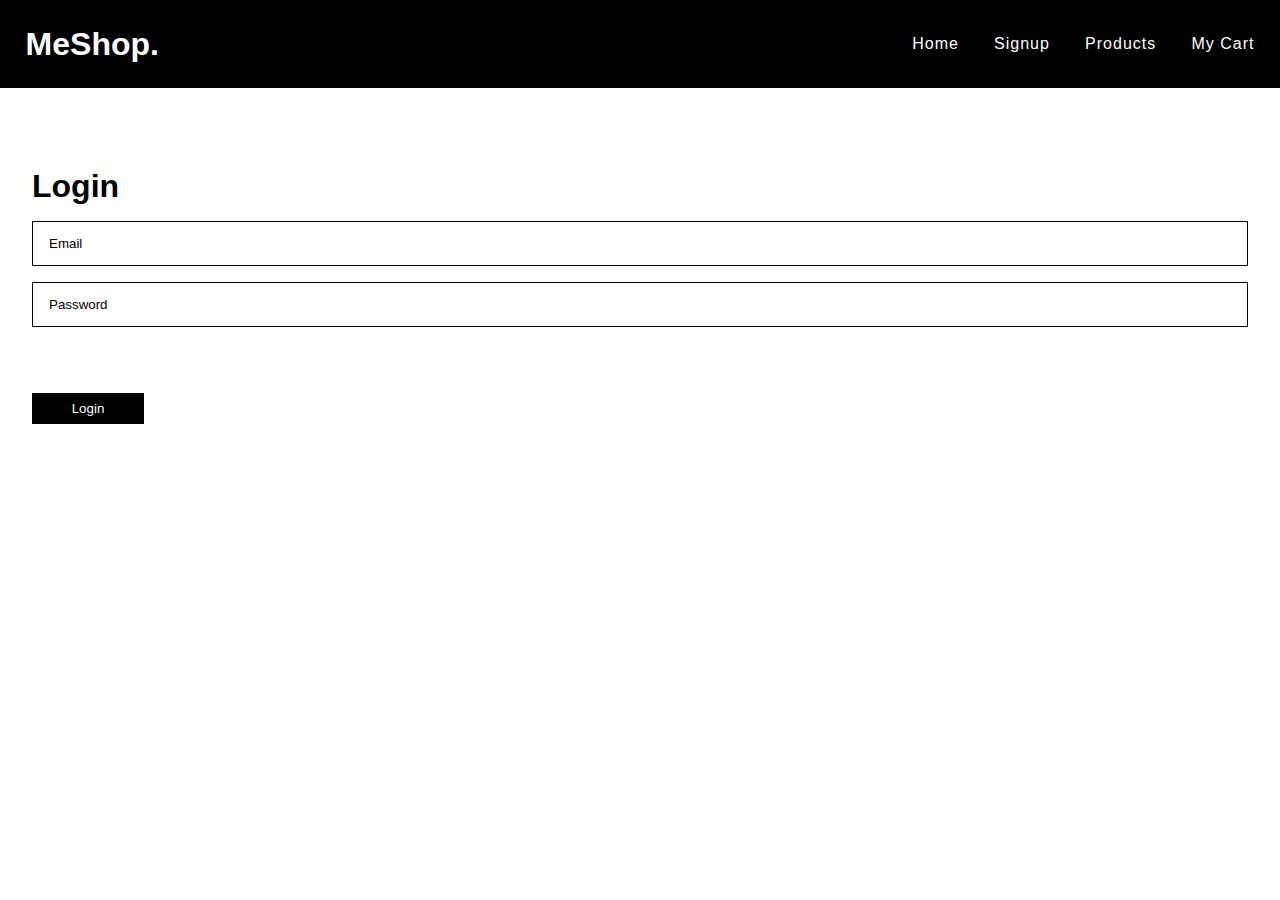
<file: cart/index.html>
<!DOCTYPE html>
<html lang="en">
  <head>
    <meta charset="UTF-8" />
    <meta http-equiv="X-UA-Compatible" content="IE=edge" />
    <meta name="viewport" content="width=device-width, initial-scale=1.0" />
    <title>My Cart</title>
    <link rel="stylesheet" href="styles.css" />
  </head>
  <body>
    <nav>
      <h1><a href="../index.html">MeShop.</a></h1>
      <ul>
        <li><a href="../index.html">Home</a></li>
        <!-- <li><a href="../login.html">Login</a></li>
        <li><a href="./signup.html">Signup</a></li> -->
        <li><a href="../shop/index.html">Products</a></li>
      </ul>
    </nav>

    <section>
      <div class="left_section">
        <h1>My Cart</h1>
        <div class="cards_container">
          <div class="cards">
            <div class="img_container">
              <img
                width="200px"
                height="200px"
                src="https://fakestoreapi.com/img/81fPKd-2AYL._AC_SL1500_.jpg"
                alt="bags"
              />
            </div>
            <div class="price_tag">
              <p>Title : Shirt</p>
              <p>Price : $100</p>
            </div>
            <button>Remove From Cart</button>
          </div>
        </div>
      </div>

      <aside>
        <div class="asid_container">
          <h1>Checkout List</h1>
          <div class="cart_price_List">
            <!-- <div class="for_itms">
              <p>1. Shirt</p>
              <p>$100</p>
            </div> -->
          </div>
          <hr />
          <div class="total">
            <!-- <p>Total</p>
            <p>Rs 900/-</p> -->
          </div>
          <hr />
          <div class="Check_out_btn">
            <button  id="rzp-button1">Click To Checkout</button>
          </div>
        </div>
      </aside>
    </section>

    <script src="./script.js"></script>
    <script src="https://checkout.razorpay.com/v1/checkout.js"></script>
  </body>
</html>
</file>
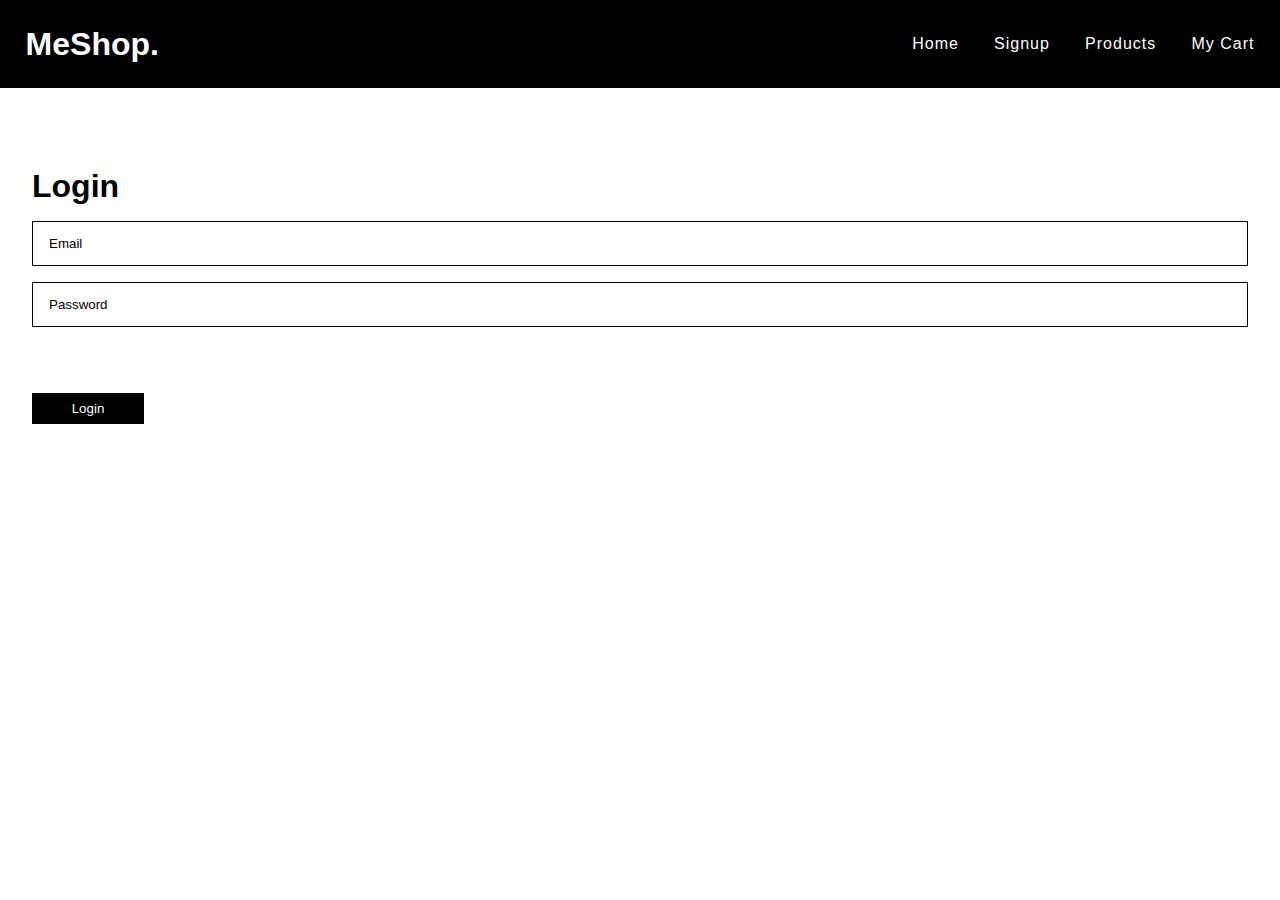
<file: profile/index.html>
<!DOCTYPE html>
<html>
  <head>
    <meta charset="utf-8" />
    <meta http-equiv="X-UA-Compatible" content="IE=edge" />
    <title>Profile</title>
    <meta name="description" content="" />
    <meta name="viewport" content="width=device-width, initial-scale=1" />
    <link rel="stylesheet" href="./styles.css" />
  </head>
  <body>
    <nav>
      <h1><a href="./index.html">MeShop.</a></h1>
      <ul>
        <li><a href="#Home">Home</a></li>
        <li><a href="../shop/index.html">Products</a></li>
        <li><a href="../cart/index.html">Cart</a></li>
      </ul>
    </nav> 

    <form>
      <div class="heading_and_logoutbtn">
        <h1>My Profile</h1>
      <button id="Logout">Logout</button>
      </div>
      <div class="input_filds">
        <input type="text" placeholder="First Name" id="fname" />
        <input type="text" placeholder="Last Name" id="lname" />
        <button id="save_info_btn">Save Info</button>
        <p id="updated_message" style="color: white">Error : old password not Correct</p>

      </div>
    </form>

    <form>
      <h1>Edit Password</h1>
      <div class="input_filds">
        <input type="password" placeholder="Old Password" id="old_password" />
        <input type="password" placeholder="New Password" id="new_password" />
        <input type="password" placeholder="Confirm New Password" id="confirm_new_password" />
        <button id="chang_password_btn">Change Password</button>
        <p id="error" style="color: white">Error : old password not Correct</p>
        
      </div>
    </form> 

    <script src="./script.js" async defer></script>
  </body>
</html>
</file>
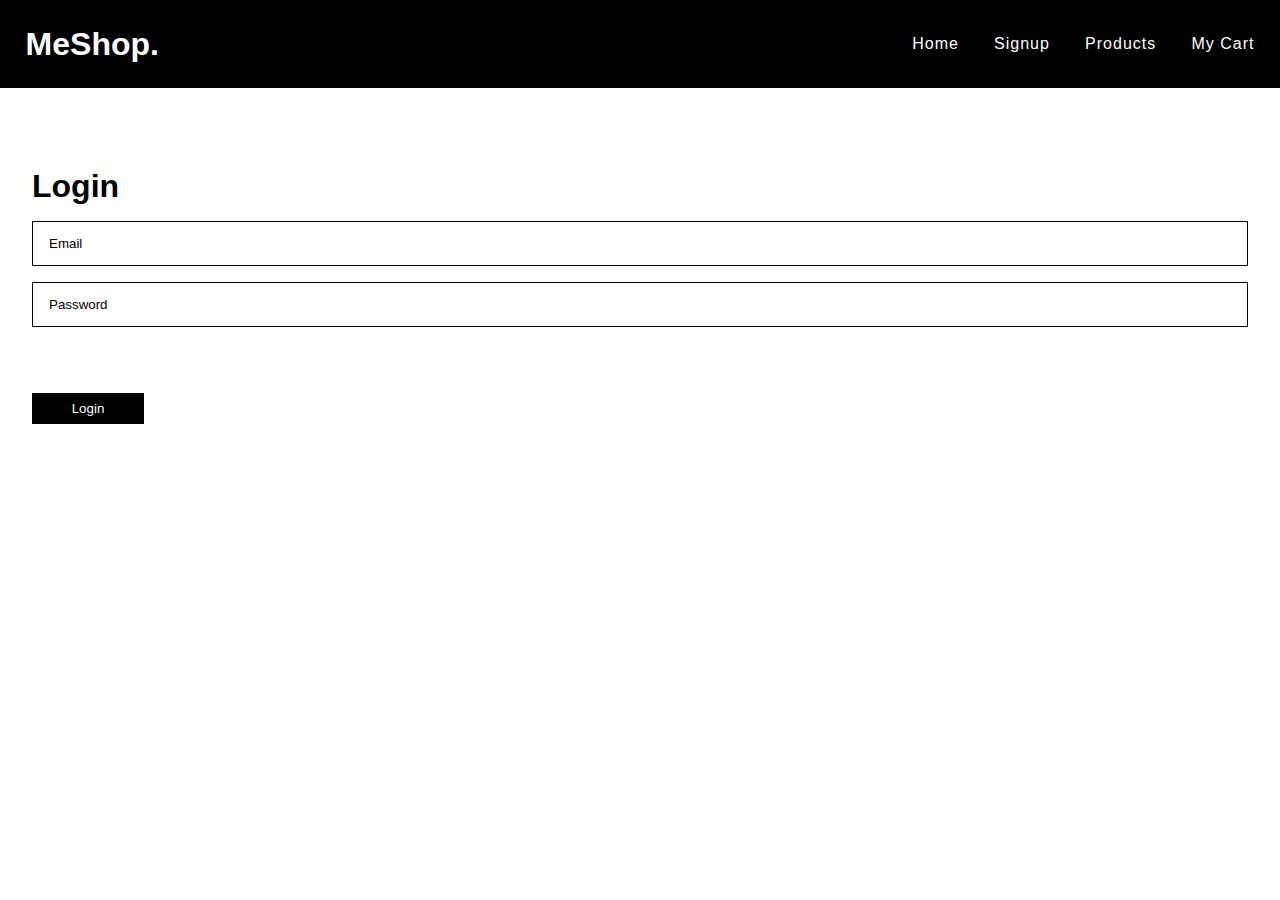
<file: login.html>
<!DOCTYPE html>
<html lang="en">
  <head>
    <meta charset="UTF-8" />
    <meta name="viewport" content="width=device-width, initial-scale=1.0" />
    <title>Login</title>
    <link rel="stylesheet" href="styles.css" />
  </head>
  <body>
    <nav>
      <h1><a href="./index.html">MeShop.</a></h1>
      <ul>
        <li><a href="./index.html">Home</a></li>
        <!-- <li><a href="./login.html">Login</a></li> -->
        <li><a href="./signup.html">Signup</a></li>
        <li><a href="./shop/index.html">Products</a></li>
        <li><a href="./cart/index.html">My Cart</a></li>
      </ul>
    </nav>

    <form>
      <h1>Login</h1>
      <div class="input_filds">
        <input type="email" placeholder="Email" id="email" />
        <input type="password" placeholder="Password" id="password" />
        <p id="error" style="color: white;">Error : </p>
        <button id="login_btn">Login</button>
      </div>
    </form>
    <script src="login.js"></script>
  </body>
</html>
</file>
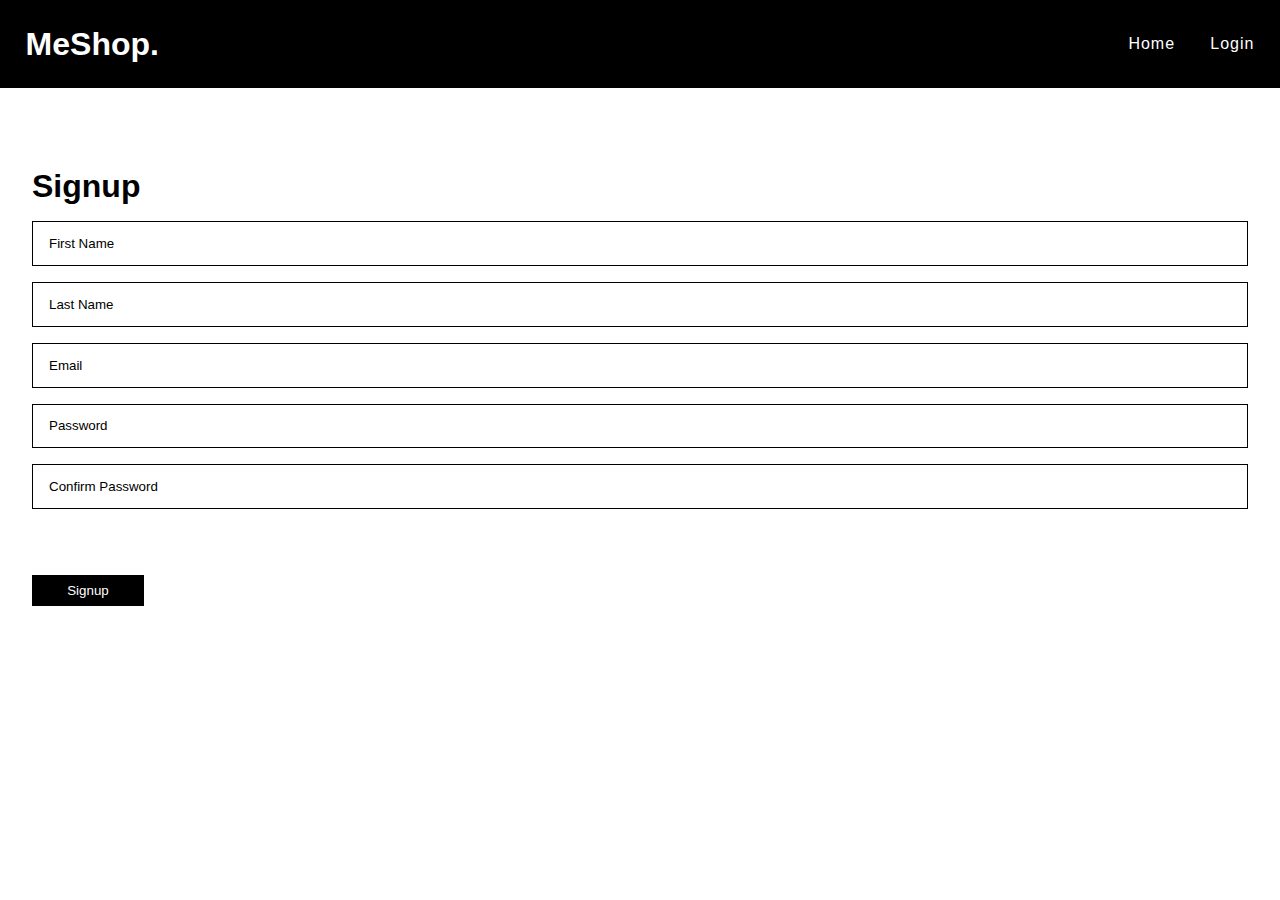
<file: signup.html>
<!DOCTYPE html>
<html>
  <head>
    <meta charset="utf-8" />
    <meta http-equiv="X-UA-Compatible" content="IE=edge" />
    <title>Signup.</title>
    <meta name="description" content="" />
    <meta name="viewport" content="width=device-width, initial-scale=1" />
    <link rel="stylesheet" href="styles.css" />
  </head>
  <body>
    <nav>
      <h1><a href="./index.html">MeShop.</a></h1>
      <ul>
        <li><a href="./index.html">Home</a></li>
        <li><a href="./login.html">Login</a></li>
        <!-- <li><a href="./signup.html">Signup</a></li> -->
        <!-- <li><a href="./shop/index.html">My Cart</a></li> -->
      </ul>
    </nav>

    <form>
      <h1>Signup</h1>
      <div class="input_filds">
        <input type="text" placeholder="First Name" id="fname" />
        <input type="text" placeholder="Last Name" id="lname"  />
        <input type="email" placeholder="Email" id="email"  />
        <input type="password" placeholder="Password"  id="password" />
        <input type="password" placeholder="Confirm Password"  id="confirm_password" />
        <p style="color: white;" id="error">Error: password and confirm_password must be same</p>
        <button id="signup_btn">Signup</button>
      </div>
    </form>

    <script src="signup.js"></script>
  </body>
</html>
</file>
<file: cart/styles.css>
*{
    margin: 0;
    padding: 0;
    box-sizing: border-box;
    font-family: 'Inter', sans-serif;
}

 /* navigation style */
nav {
    display: flex;
    padding: 1.6rem;
    justify-content: space-between;
    align-items: center;
    background-color: black;
  }
  
  nav h1 a {
    color: white;
    text-decoration: none;
    transition: color 0.5s ease;
    cursor: pointer;
  }
  nav h1 a:hover {
    color: yellow;
  }
  
  nav ul {
    display: flex;
    gap: 2.2rem;
    list-style: none;
    letter-spacing: 1px;
  }
  
  nav ul li a {
    color: white;
    text-decoration: none;
    transition: color 0.5s ease;
    cursor: pointer;
  }
  
  nav ul li a:hover {
    color: yellow;
  
  }
  section{
    /* border: 1px solid red; */
    height: 90vh;
    display: flex;
    justify-content: space-evenly;
     overflow: hidden;
     overflow-y: scroll;
  }

 
  .left_section{
    width: 70%;
    >h1{
         text-align: center;
         padding: 1rem;
         font-size: 2.5rem;
    }
  }


  .cards_container{
    /* border: 1px solid green; */
    /* margin-top: 1rem; */
    /* width: 60%; */
    display: flex;
    flex-wrap: wrap;
    justify-content: flex-start;
    gap: 2rem;
    padding: 1rem;
    
  }
  .cards{
       border: 1px solid black;
       width: 13.5rem;
       display: flex;
       flex-direction: column;
       margin-top: 1rem;
       gap: 1rem;
       .img_container{
        width: 13rem;
        height: 20rem;
        img{
            width: 100%;
            height: 100%;
           }
       }
       .price_tag p{
    margin-bottom: 5px;
    margin-left: 1rem;
       }
       
       button{
        width: 100%;
        background-color: black;
        padding: 0.6rem 0;
        color: white;
        border: none;
        font-size: 1rem;
        cursor: pointer;
       }
       
  }

aside{
    width: 30%;
    /* border: 1px solid blue;   */

}
.asid_container{
    /* border: 1px solid yellow; */
    width: 80%;
    background-color: black;
    color: white;
    text-align: center;
    margin: 0 auto;
    margin-top: 3rem;
    >h1{
       padding: 2rem 0  1rem ;
    }
}

.for_itms{
    display: flex;
    justify-content: space-between;
    padding: 0.8rem;
}
  .total{
    display: flex;
    justify-content: space-between;
    padding: 0.8rem;
  }

  .Check_out_btn{
    padding: 1.2rem;
    display: flex;
    justify-content: center;
    align-items: center;
    button{
         background-color: white;
         color: black;
         border: none;
         /* border: 1px solid; */
         padding: 1rem;
         font-size: 1rem;
         max-width: 12rem;
         margin-bottom: 2rem;
         cursor: pointer;
         /* display: none; */
    }
  }
</file>
<file: profile/styles.css>
/* Write your styles here */
/* Write styles here */

*{
    margin: 0;
    padding: 0;
    box-sizing: border-box;
    font-family: 'Inter', sans-serif;
}

 /* navigation style */
nav {
    display: flex;
    padding: 1.6rem;
    justify-content: space-between;
    align-items: center;
    background-color: black;
  }
  
  nav h1 a {
    color: white;
    text-decoration: none;
    transition: color 0.5s ease;
    cursor: pointer;
  }
  nav h1 a:hover {
    color: yellow;
  }
  
  nav ul {
    display: flex;
    gap: 2.2rem;
    list-style: none;
    letter-spacing: 1px;
  }
  
  nav ul li a {
    color: white;
    text-decoration: none;
    transition: color 0.5s ease;
    cursor: pointer;
  }
  
  nav ul li a:hover {
    color: yellow;
  
  }
  
 

form{
    /* border: 1px solid red; */
    width: 95%;
    margin: 0 auto;
    margin-top: 2rem;
    >h1{
        margin-bottom: 1rem;
    }
}
.input_filds{
    /* border: 1px solid red; */
    display: flex;
    flex-direction: column;
    gap: 1rem;
    >input{
        height: 2.8rem;
        padding: 1rem;
        outline: none;
     border: 1px solid black;
        
    }
    input::placeholder{
        color:  #000000;
      }
      button{
        border: none;
        background-color: #000000;
        max-width: 9rem;
        padding: 0.8rem 1rem;
        color: white;
        cursor: pointer;
        margin-top: 1rem;
        transition: background-color 0.3s ease;
      }
      button:hover{
        background-color: #181717ec;
      }

}

.heading_and_logoutbtn{
  display: flex;
  justify-content: space-between;
  margin-bottom: 1rem;
  button{
    border: none;
    background-color: #000000;
    max-width: 9rem;
    padding: 0.8rem 1rem;
    color: white;
    cursor: pointer;
    margin-top: 1rem;
    transition: background-color 0.3s ease;
  }
  button:hover{
    background-color: #181717ec;
  }
}
</file>
<file: styles.css>
/* Write styles here */

*{
    margin: 0;
    padding: 0;
    box-sizing: border-box;
    font-family: 'Inter', sans-serif;
}

 /* navigation style */
nav {
    display: flex;
    padding: 1.6rem;
    justify-content: space-between;
    align-items: center;
    background-color: black;
  }
  
  nav h1 a {
    color: white;
    text-decoration: none;
    transition: color 0.5s ease;
    cursor: pointer;
  }
  nav h1 a:hover {
    color: yellow;
  }
  
  nav ul {
    display: flex;
    gap: 2.2rem;
    list-style: none;
    letter-spacing: 1px;
  }
  
  nav ul li a {
    color: white;
    text-decoration: none;
    transition: color 0.5s ease;
    cursor: pointer;
  }
  
  nav ul li a:hover {
    color: yellow;
  
  }
  
 

form{
    /* border: 1px solid red; */
    width: 95%;
    margin: 0 auto;
    margin-top: 5rem;
    >h1{
        margin-bottom: 1rem;
    }
}
.input_filds{
    /* border: 1px solid red; */
    display: flex;
    flex-direction: column;
    gap: 1rem;
    >input{
        height: 2.8rem;
        padding: 1rem;
        outline: none;
     border: 1px solid black;
        
    }
    input::placeholder{
        color:  #000000;
      }
      button{
        border: none;
        background-color: #000000;
        max-width: 7rem;
        padding: 0.5rem 1rem;
        color: white;
        cursor: pointer;
        margin-top: 1rem;
        transition: background-color 0.3s ease;
      }
      button:hover{
        background-color: #181717ec;
      }

}
</file>
